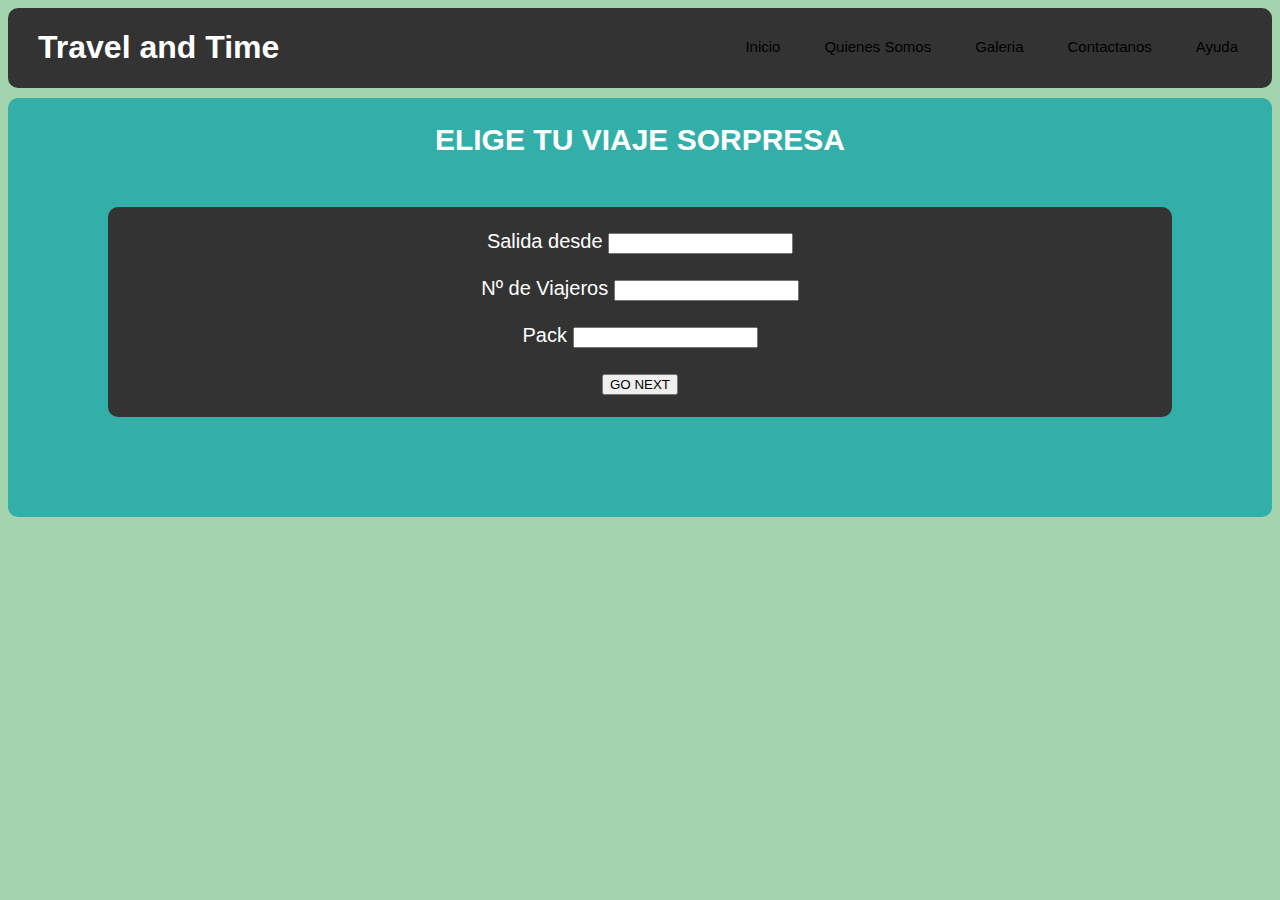
<file: TravelandTime/index.html>
<!DOCTYPE html>
<html lang="es">

<head>
    <title> Travel and Time - Inicio </title>
	
    <meta charset="UTF-8" name="author" content="Travel and Time">

    <link rel="stylesheet" href="estilos/index.css">
</head>

<body>
    <div class="head">
        <header>
            <h1>Travel and Time</h1>
        </header>
        <nav>
		
			<div class='menu'>
				<ul><li><a href='./index.html'>Inicio</a></li>
				<li><a href="quienessomos/index.html">Quienes Somos</a></li>
				<li><a href="funciona/index.html">Galeria</a>
			</li>
				<li><a href="contactanos/index.html">Contactanos</a></li>
				<li><a href="ayuda/index.html">Ayuda</a></li>
			</ul>
			</div>
		
        </nav>
    </div>
    <main>
        <section>
            <article>
			
                <div id="Calendario">
					
					<h2 id="eligeviaje">ELIGE TU VIAJE SORPRESA</h2>
					
					<div id="viaje3"><br>
					
                        <form action="next/index.html">
						
                            <a>Salida desde</a> <input type="text" name="Salida">
							
							<br><br>
							
                            <a>Nº de Viajeros</a> <input type="text" name="viajeros">
							
							<br><br>
							
                            <a>Pack</a> <input type="text" name="pack">
							
							<br><br>
							
                            <input type="submit" value="GO NEXT">
							
                        </form>
					
					
                    </div>
					
                </div>
				
            </article>
        </section>
    </main>
    <footer>
	
	</footer>

</body>

</html>
</file>
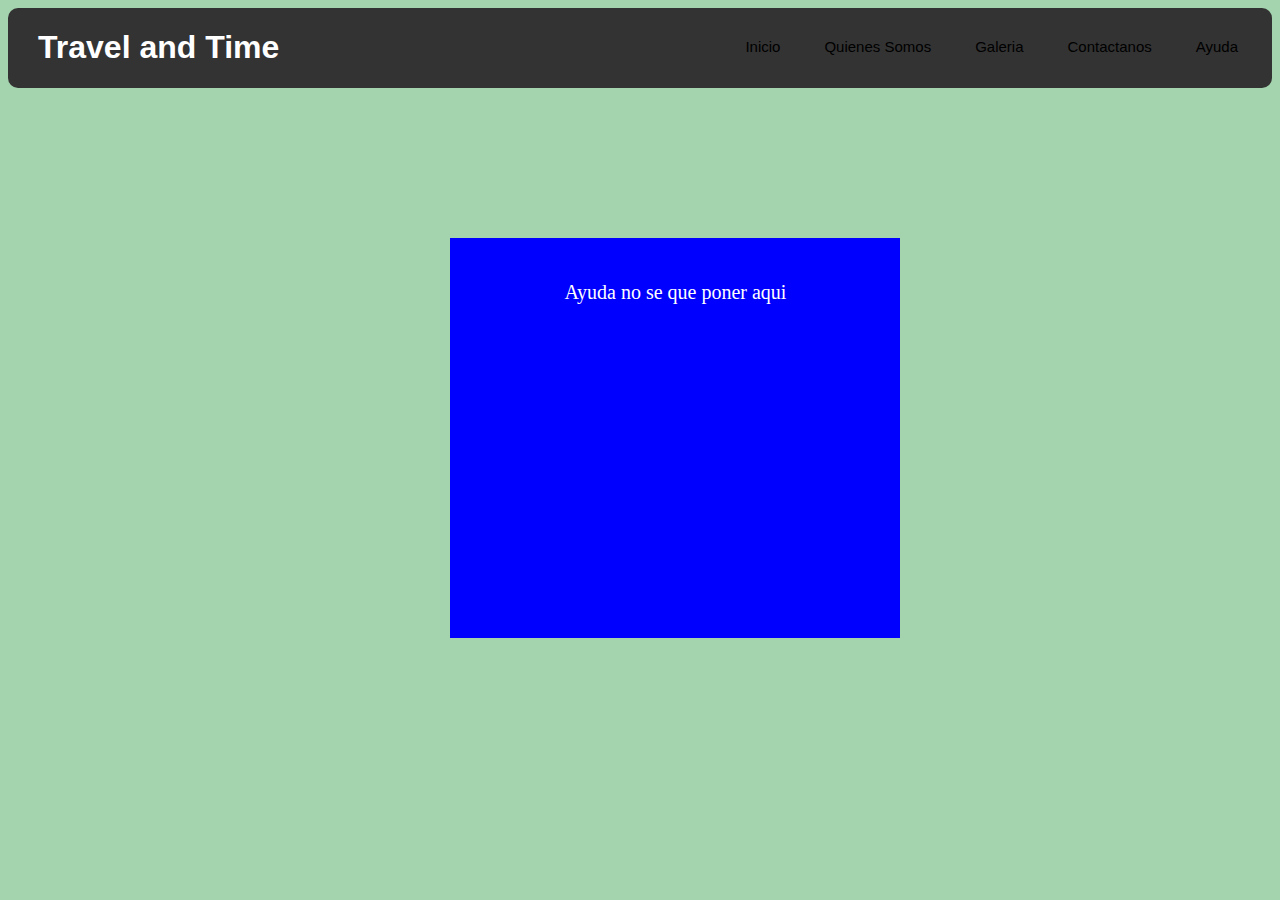
<file: TravelandTime/ayuda/index.html>
<!DOCTYPE html>
<html lang="es">

<head>
    <title> Travel and Time - Ayuda </title>
    <meta charset="UTF-8" name="author" content="Travel and Time">

    <link rel="stylesheet" href="../estilos/index.css">
    <link rel="stylesheet" href="estilos/index.css">
</head>

<body>
    <div class="head">
        <header>
            <h1>Travel and Time</h1>
        </header>
        <nav>
		
			<div class='menu'>
				<ul><li><a href='../index.html'>Inicio</a></li>
				<li><a href="../quienessomos/index.html">Quienes Somos</a></li>
				<li><a href="../funciona/index.html">Galeria</a>
			</li>
				<li><a href="../contactanos/index.html">Contactanos</a></li>
				<li><a href="./index.html">Ayuda</a></li>
			</ul>
			</div>
		
        </nav>
    </div>
    <main>
        <section>
            <article>
                <div id="Ayuda">
                    <br>
                    <p> Ayuda no se que poner aqui  </p>
                </div>
            </article>
        </section>
    </main>
    <footer>

    </footer>

</body>

</html>
</file>
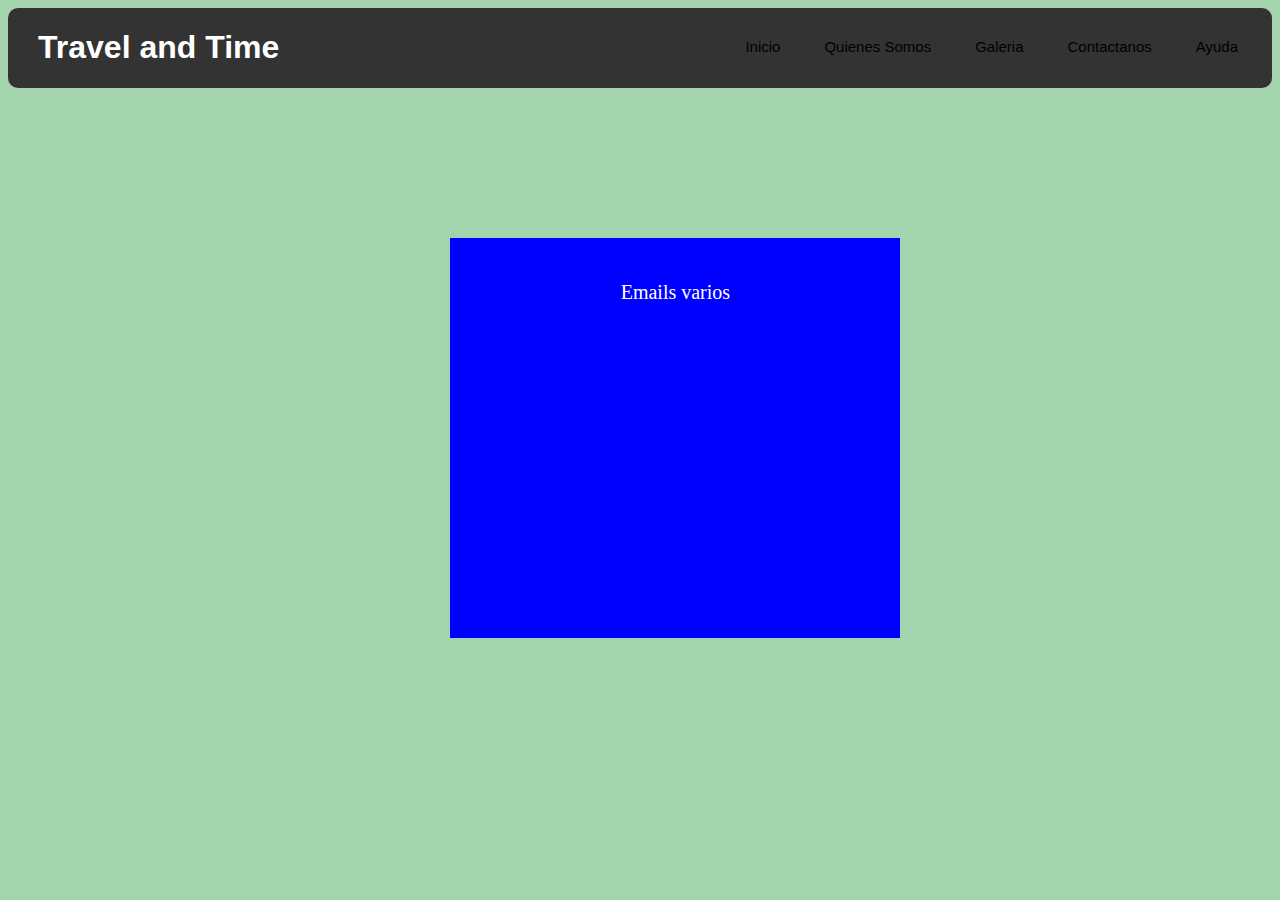
<file: TravelandTime/contactanos/index.html>
<!DOCTYPE html>
<html lang="es">

<head>
    <title> Travel and Time - Contactanos </title>
    <meta charset="UTF-8" name="author" content="Travel and Time">

    <link rel="stylesheet" href="../estilos/index.css">
    <link rel="stylesheet" href="estilos/index.css">
</head>

<body>
    <div class="head">
        <header>
            <h1>Travel and Time</h1>
        </header>
        <nav>
			<div class='menu'>
				<ul><li><a href='../index.html'>Inicio</a></li>
				<li><a href="../quienessomos/index.html">Quienes Somos</a></li>
				<li><a href="../funciona/index.html">Galeria</a>
			</li>
				<li><a href="./index.html">Contactanos</a></li>
				<li><a href="../ayuda/index.html">Ayuda</a></li>
			</ul>
			</div>
        </nav>
    </div>
    <main>
        <section>
            <article>
                <div id="Contactanos">
                    <br>
                    <p> Emails varios </p>
                </div>
            </article>
        </section>
    </main>
    <footer>

    </footer>

</body>

</html>
</file>
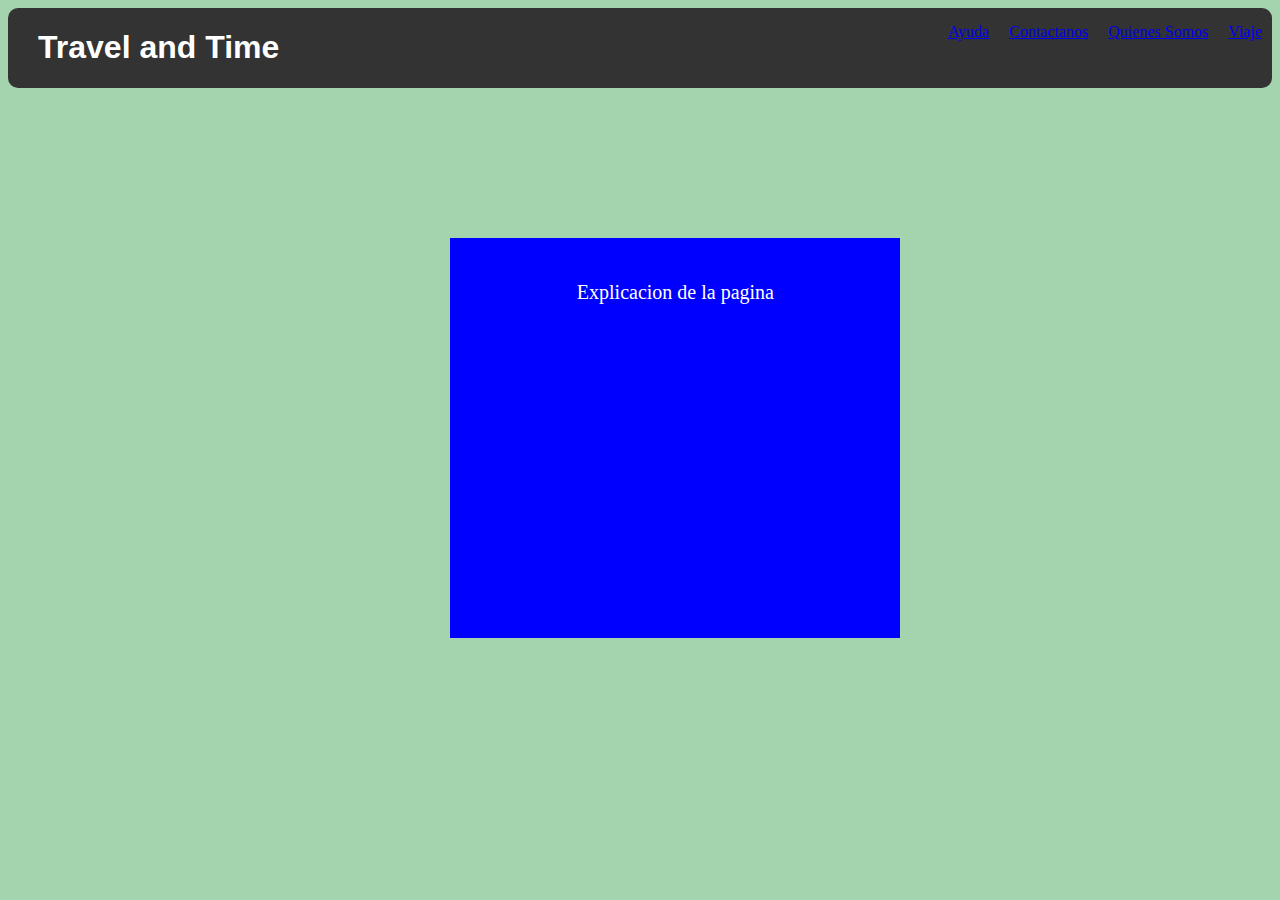
<file: TravelandTime/funciona/index.html>
<!DOCTYPE html>
<html lang="es">

<head>
    <title> Travel and Time </title>
    <meta charset="UTF-8" name="author" content="Travel and Time">

    <link rel="stylesheet" href="../estilos/index.css">
    <link rel="stylesheet" href="estilos/index.css">
</head>

<body>
    <div class="head">
        <header>
            <h1>Travel and Time</h1>
        </header>
        <nav>
            <div><a href="../index.html">Viaje</a></div>
            <div><a href="../quienessomos/index.html">Quienes Somos</a></div>
            <div><a href="../contactanos/index.html">Contactanos</a></div>
            <div><a href="../ayuda/index.html">Ayuda</a></div>
        </nav>
    </div>
    <main>
        <section>
            <article>
                <div id="funciona">
                    <br>
                    <p> Explicacion de la pagina  </p>
                </div>
            </article>
        </section>
    </main>
    <footer>

    </footer>

</body>

</html>
</file>
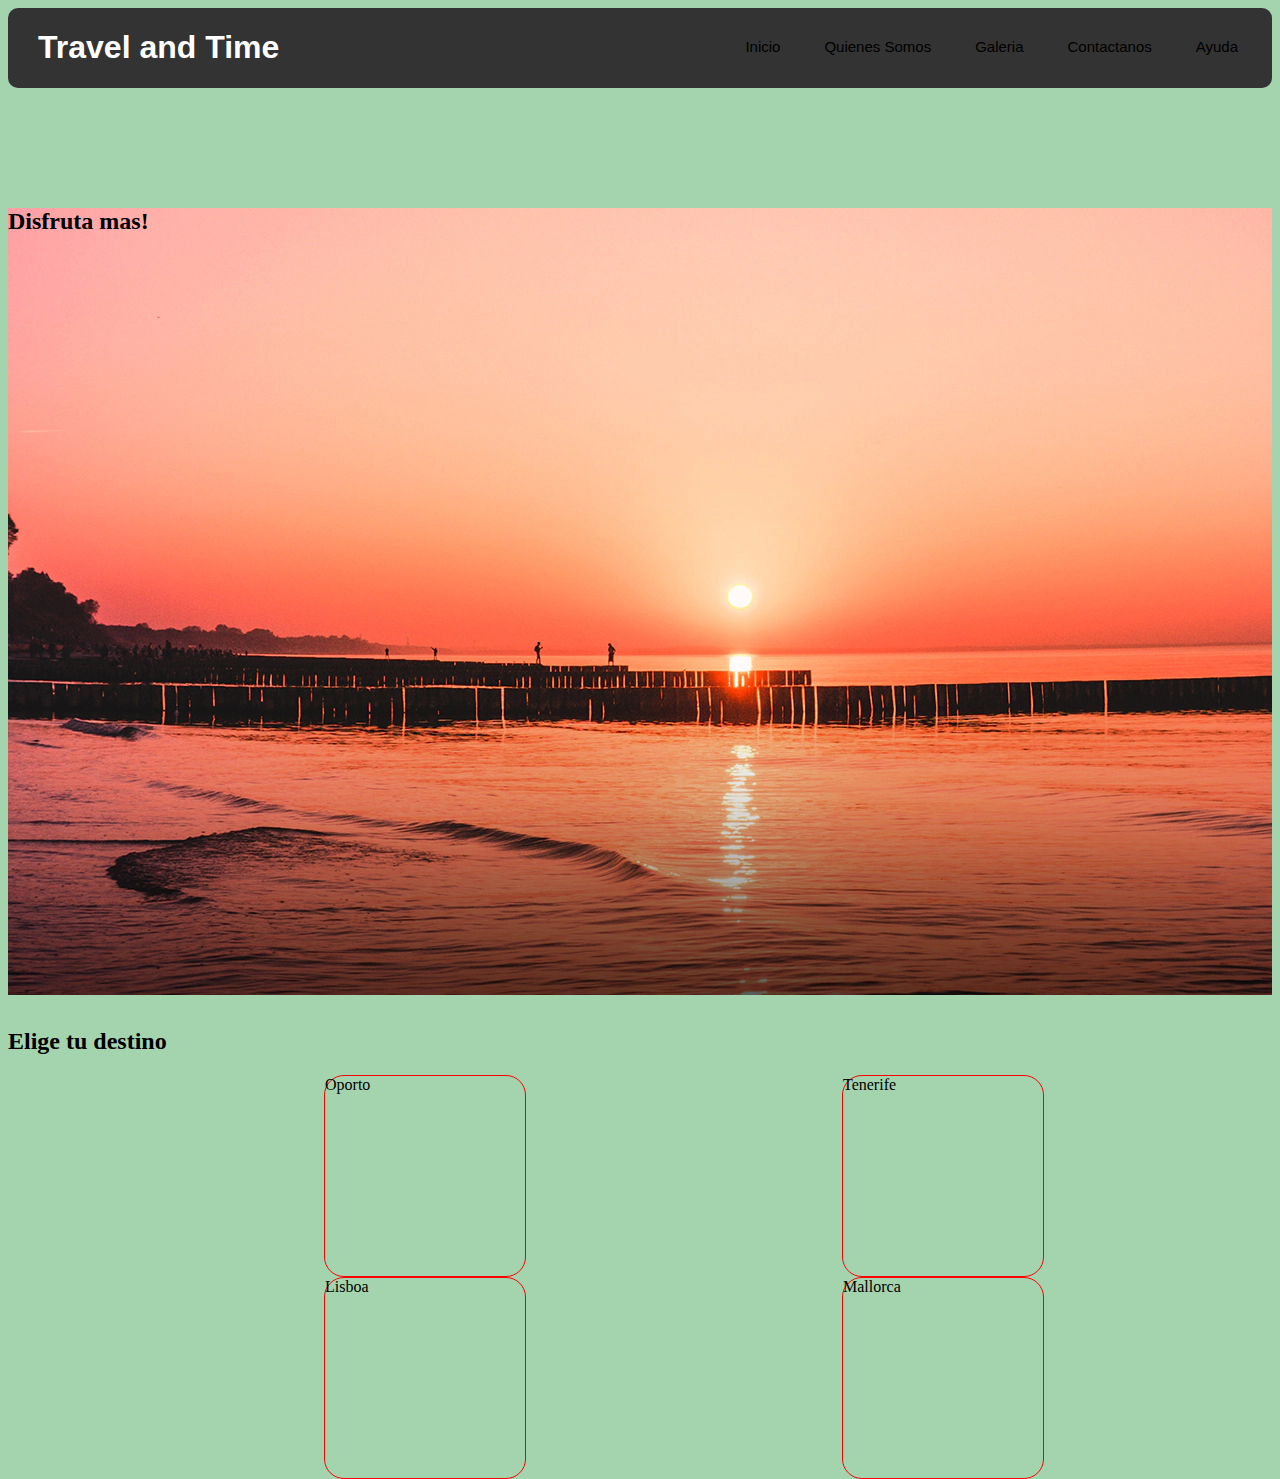
<file: TravelandTime/next/index.html>
<!DOCTYPE html>
<html lang="es">

<head>
    <title> Travel and Time - Next </title>
    <meta charset="UTF-8" name="author" content="Travel and Time">

    <link rel="stylesheet" href="../estilos/index.css">
</head>

<body>
    <div class="head">
        <header>
            <h1>Travel and Time</h1>
        </header>
		<nav>
        <div class='menu'>
				<ul><li><a href='../index.html'>Inicio</a></li>
				<li><a href="../quienessomos/index.html">Quienes Somos</a></li>
				<li><a href="../funciona/index.html">Galeria</a>
			</li>
				<li><a href="../contactanos/index.html">Contactanos</a></li>
				<li><a href="../ayuda/index.html">Ayuda</a></li>
			</ul>
			</div>
			</nav>
    </div>
    <main>
        <section>
            <article>
              
		<div id="disfruta">
					<h2>Disfruta mas!</h2>
				</div>
				
				<div id="destino">
					<h2>Elige tu destino</h2>
					<div class="div1"> 
						Oporto
					</div>
					
					<div class="div2"> 
						Tenerife
					</div>
					
					<div class="div3"> 
						Lisboa
					</div>
					
					<div class="div4"> 
						Mallorca
					</div>
					
				</div>		
				
				
            </article>
        </section>
    </main>
    <footer>

    </footer>

</body>

</html>
</file>
<file: TravelandTime/estilos/index.css>
.head {
	
    color:white;
    text-align: center;
    background-color:#333333;
    height: 80px;
	border-radius:10px;
}

body {

    font-size: 12pt;
	background-color:#a4d4ae;
}

nav div {
	float:right;
	margin:15px 10px 10px 10px;
}

div header{
	
    float: left;
	margin:0px 10px 10px 30px;
	font-family: 'Lucida Grande', 'Helvetica Neue', Helvetica, Arial, sans-serif;
}

menu {
font-family: 'Lucida Grande', 'Helvetica Neue', Helvetica, Arial, sans-serif;
padding: 20px 50px 150px;
font-size: 13px;
text-align: center;
text-decoration:none;
background: #f4778e;
position: relative;
z-index: 1;
}

.menu ul {
text-align: left;
display: inline;
margin: 0;
padding: 15px 4px 17px 0;
list-style: none;
}

.menu a {
text-align: left;
display: inline;
margin: 0;
padding: 0px 4px 0px 0;
list-style: none; 
text-decoration:none;
color: white;
font-size: 15px;
}
.menu a:link { 
text-decoration:none;
color: #000;
}
.menu ul li {
font: normal 12px/18px sans-serif;
display: inline-block;
margin-right: -4px;
position: relative;
padding: 15px 20px;
background: #333333; 
cursor: pointer;
-webkit-transition: all 0.2s; 
-moz-transition: all 0.2s;
-ms-transition: all 0.2s;
-o-transition: all 0.2s;
transition: all 0.2s;
}
.menu ul li:hover {
background: #347474; 
color: #fff; 
position: relative;
z-index: 1;
}
.menu li:hover a { 
  border-bottom-color: orange;
}
.menu li:hover a { 
  color:#fff; 
}
.menu ul li ul {
padding: 0;
position: absolute;
top: 48px;
left:0;
width: 150px;
display: inline; 
opacity: 0;
visibility: hidden;
-webkit-transiton: opacity 0.2s; 
-moz-transition: opacity 0.2s;
-ms-transition: opacity 0.2s;
-o-transition: opacity 0.2s;
-transition: opacity 0.2s;
}

.menu ul li ul li { 
background: #233c63; 
display:block;
color: #fff;
}

.menu ul li ul li:hover { background: #83a5db; } 
ul li:hover ul {
display: inline;
opacity: 1;
visibility: visible;
}

[id="Calendario"]{
	
	border-radius:10px;
	float:left;
	background-color:#32afa9;
	color:white;
	width: 100%;
	height: 100%;
	font-size: 15pt;
}

#eligeviaje{
	
   color:white;
   text-align:center;
   font-family: 'Lucida Grande', 'Helvetica Neue', Helvetica, Arial, sans-serif;
}

#viaje3{
	
   border-radius:10px;
   background-color:#333333;
   margin:50px 100px 100px 100px;
   text-align:justify;
   height:210px;
}

#viaje3 form {
	
	 text-align:center;
	 font-family: 'Lucida Grande', 'Helvetica Neue', Helvetica, Arial, sans-serif;
}







#Quienes{
    left:35%;
    top:150px;    
    position: relative;
    background:blue;
    color:white;
    width: 450px;
    height: 400px;
    font-size: 15pt;
    text-align: center;
}








#disfruta{
	margin-top:120px;
	background-image:url(../imagenes/playa.jpg);
	height:800px;
	width:100%;
	background-repeat:no-repeat;
	background-clip:content;
}

.div1{
	float:left;
	width:200px;
	height:200px;
	border: 1px solid red;
	border-radius:20px;
	margin-left:25%;
}

.div2{
	width:200px;
	height:200px;
	float:left;
	border: 1px solid red;
	border-radius:20px;
	margin-left:25%;
}

.div3{
	clear:left;
	float:left;
	width:200px;
	height:200px;
	border: 1px solid red;
	border-radius:20px;
	margin-left:25%;
}

.div4{
	border: 1px solid red;
	border-radius:20px;
	float:left;
	width:200px;
	height:200px;
	margin-left:25%;

}
</file>
<file: TravelandTime/ayuda/estilos/index.css>
#Ayuda{
    left:35%;
    top:150px;    
    position: relative;
    background:blue;
    color:white;
    width: 450px;
    height: 400px;
    font-size: 15pt;
    text-align: center;
}
</file>
<file: TravelandTime/contactanos/estilos/index.css>
#Contactanos{
    left:35%;
    top:150px;    
    position: relative;
    background:blue;
    color:white;
    width: 450px;
    height: 400px;
    font-size: 15pt;
    text-align: center;
}
</file>
<file: TravelandTime/funciona/estilos/index.css>
#funciona{
    left:35%;
    top:150px;    
    position: relative;
    background:blue;
    color:white;
    width: 450px;
    height: 400px;
    font-size: 15pt;
    text-align: center;
}
</file>
